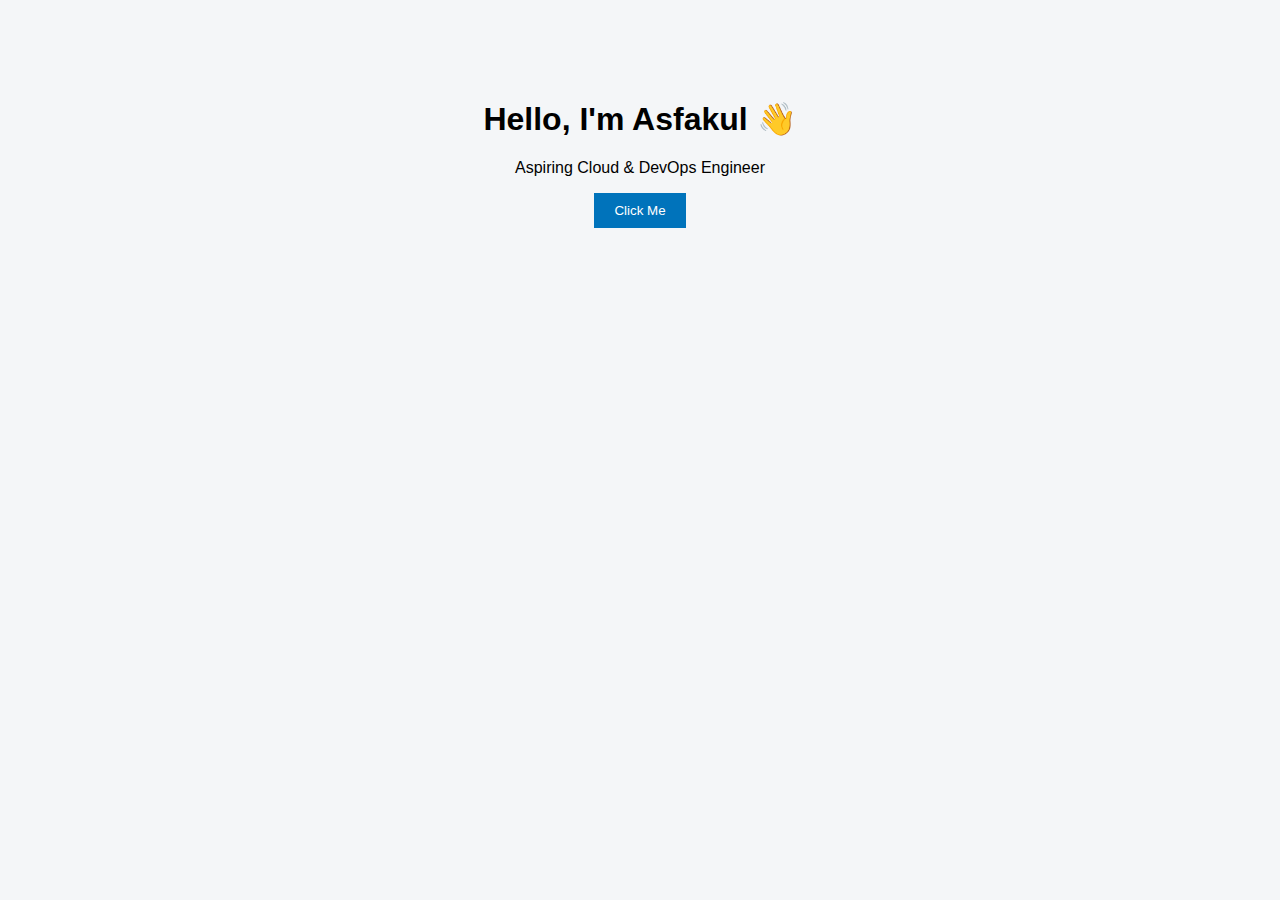
<file: S3-static-website/website/index.html>
<!DOCTYPE html>
<html lang="en">
<head>
  <meta charset="UTF-8" />
  <title>My Portfolio</title>
  <link rel="stylesheet" href="style.css" />
</head>
<body>
  <div class="container">
    <h1>Hello, I'm Asfakul 👋</h1>
    <p>Aspiring Cloud & DevOps Engineer</p>
    <button onclick="showMessage()">Click Me</button>
    <p id="msg"></p>
  </div>

  <script src="script.js"></script>
</body>
</html>
</file>
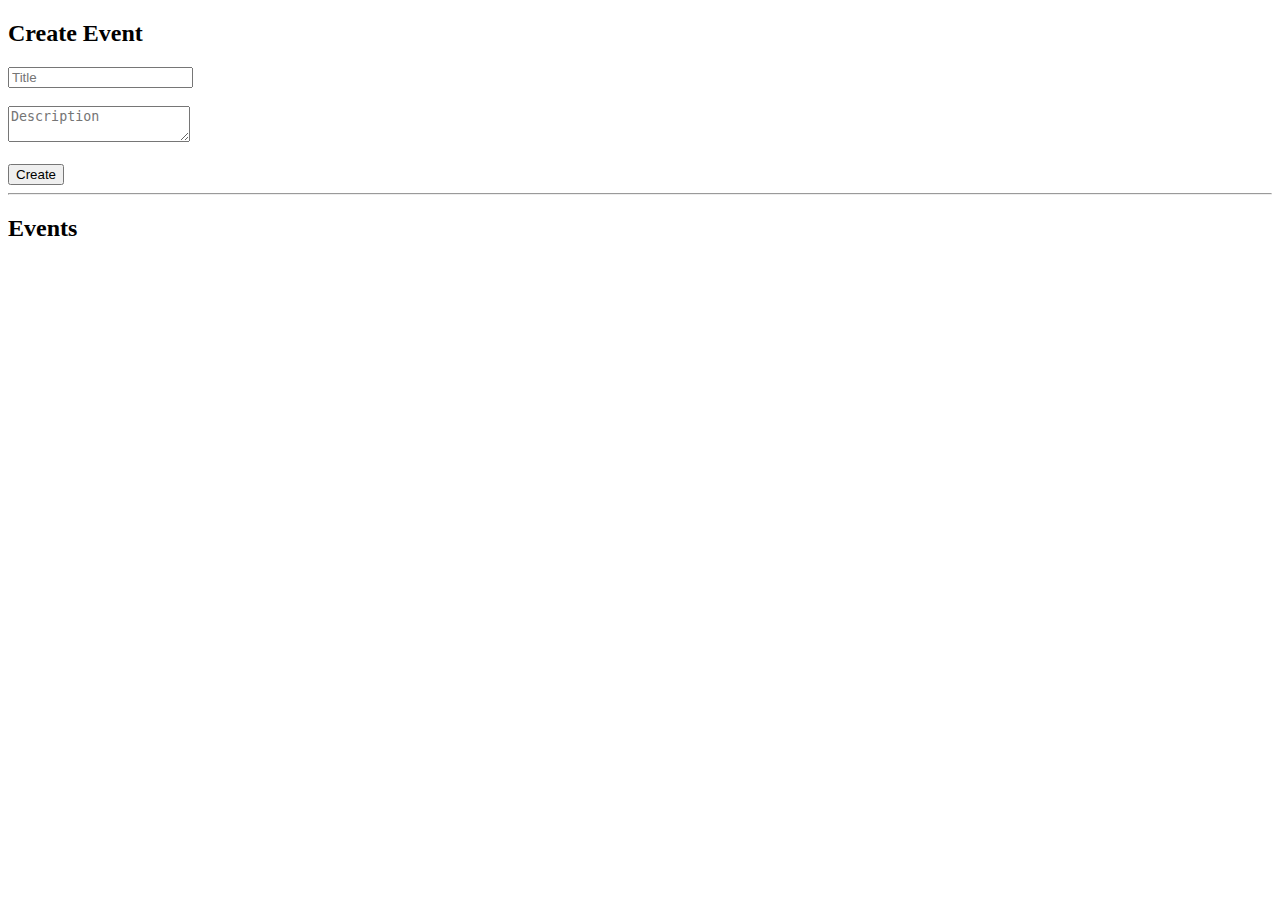
<file: Simple Database Setup/Frontend App/index.html>
<!DOCTYPE html>
<html>
<head>
    <title>Cloud Events App</title>
</head>
<body>

<h2>Create Event</h2>
<input id="title" placeholder="Title" />
<br><br>
<textarea id="description" placeholder="Description"></textarea>
<br><br>
<button onclick="createEventHandler()">Create</button>

<hr>

<h2>Events</h2>
<ul id="events"></ul>

<script>
const API_URL = "http://localhost:5000/api/events";

function loadEvents() {
    fetch(API_URL)
        .then(res => res.json())
        .then(data => {
            const list = document.getElementById("events");
            list.innerHTML = "";
            data.forEach(e => {
                list.innerHTML += `
                    <li>
                        <b>${e.title}</b> - ${e.description}
                        <button onclick="deleteEvent(${e.id})">Delete</button>
                    </li>
                `;
            });
        });
}

function createEventHandler() {
    fetch(API_URL, {
        method: "POST",
        headers: {"Content-Type": "application/json"},
        body: JSON.stringify({
            title: document.getElementById("title").value,
            description: document.getElementById("description").value
        })
    }).then(loadEvents);
}

function deleteEvent(id) {
    fetch(`${API_URL}/${id}`, { method: "DELETE" })
        .then(loadEvents);
}

loadEvents();
</script>

</body>
</html>
</file>
<file: S3-static-website/website/style.css>
body {
  font-family: Arial, sans-serif;
  background-color: #f4f6f8;
}

.container {
  margin-top: 100px;
  text-align: center;
}

button {
  padding: 10px 20px;
  background-color: #0073bb;
  color: white;
  border: none;
  cursor: pointer;
}
</file>
